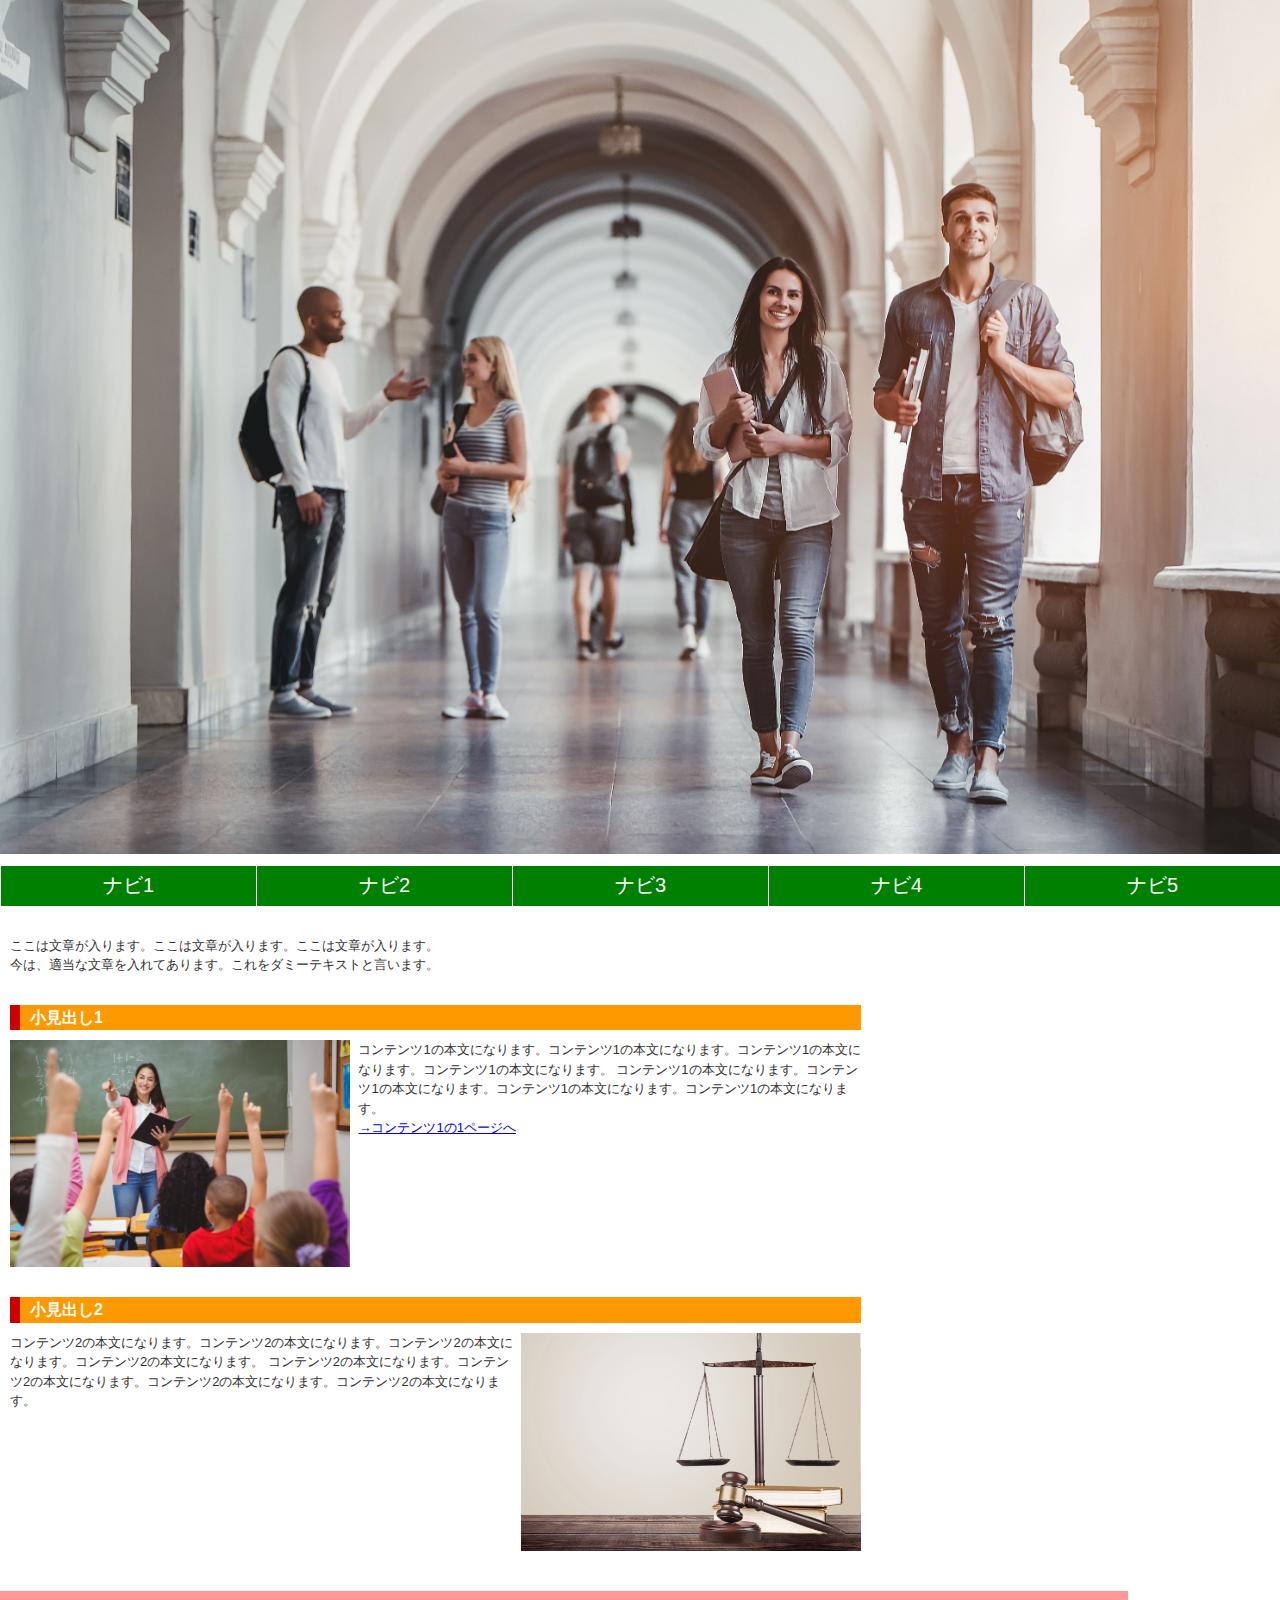
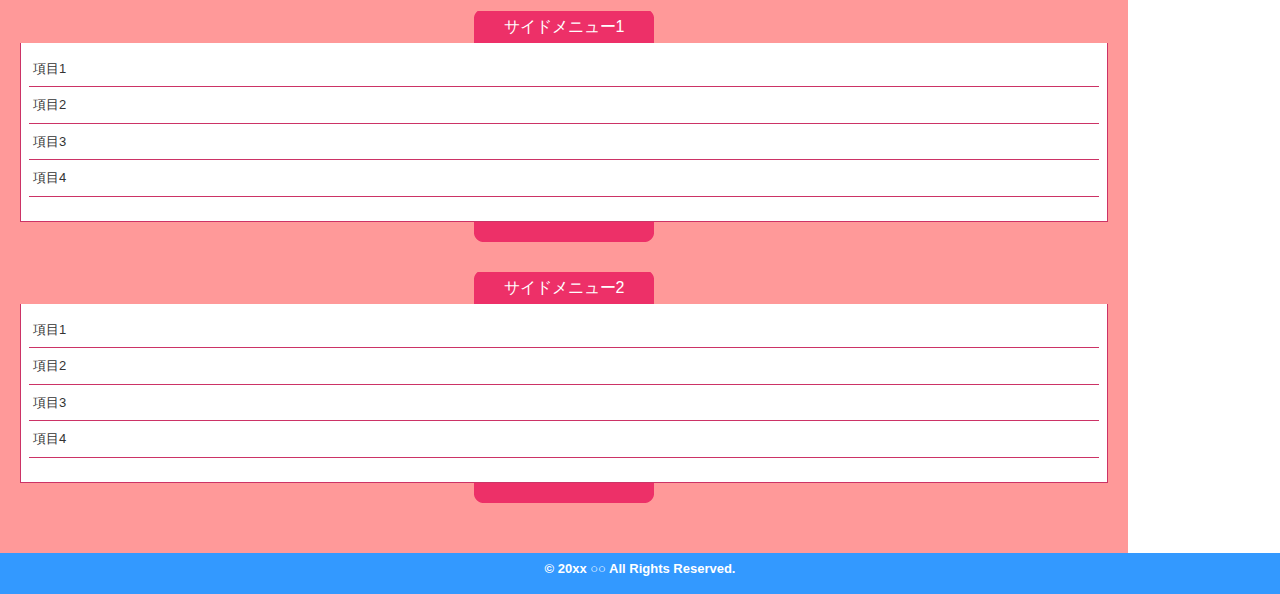
<file: index.html>
<!DOCTYPE html>  
<html lang="ja">
    <head>
        <meta charset="UTF-8">
        <title>HTML/CSSの学習</title>
        <link rel="stylesheet" href="stylesheet.css">
    </head>
    <body>
        <div id="header">
            <h1><a href="index.html"><img id="corridor" src="images/corridor.jpg" alt="大学の廊下" /></a></h1>
        </div>
        <div id="wrapper">
            <div id="nav">
                <ul>
                    <li><a href="home.html">ナビ1</a></li>
                    <li><a href="#">ナビ2</a></li>
                    <li><a href="#">ナビ3</a></li>
                    <li><a href="#">ナビ4</a></li>
                    <li><a href="#">ナビ5</a></li>
                </ul>
            </div>
            <div id="container">
              <div id="main">
                <div class="post">
                  <p>ここは文章が入ります。ここは文章が入ります。ここは文章が入ります。<br />今は、適当な文章を入れてあります。これをダミーテキストと言います。</p>
                </div>
                <div class="post clearfix">
                  <h2>小見出し1</h2>
                  <img class="left" src="images/classroom.jpg" alt="授業風景" />
                  <p>
                    コンテンツ1の本文になります。コンテンツ1の本文になります。コンテンツ1の本文になります。コンテンツ1の本文になります。
                    コンテンツ1の本文になります。コンテンツ1の本文になります。コンテンツ1の本文になります。コンテンツ1の本文になります。
                  </p>
                  <p><a href="#">→コンテンツ1の1ページへ</a></p>
                </div>
                <div class="post clearfix">
                  <h2>小見出し2</h2>
                  <img class="right" src="images/scale.jpg" alt="天秤" />
                  <p>
                    コンテンツ2の本文になります。コンテンツ2の本文になります。コンテンツ2の本文になります。コンテンツ2の本文になります。
                    コンテンツ2の本文になります。コンテンツ2の本文になります。コンテンツ2の本文になります。コンテンツ2の本文になります。
                  </p>
                </div>
              </div>
            </div>
            <div id="side">
              <div class="box">
                <h2>サイドメニュー1</h2>
                <div class="boxBody">
                  <ul>
                    <li>項目1</li>
                    <li>項目2</li>
                    <li>項目3</li>
                    <li>項目4</li>
                  </ul>
                </div>
              </div>
              <div class="box">
                <h2>サイドメニュー2</h2>
                <div class="boxBody">
                  <ul>
                    <li>項目1</li>
                    <li>項目2</li>
                    <li>項目3</li>
                    <li>項目4</li>
                  </ul>
                </div>
              </div>
            </div>
        </div>
        <div id="footer">
            <p>&copy; 20xx ○○ All Rights Reserved.</p>
        </div>
    </body>
</html>
</file>
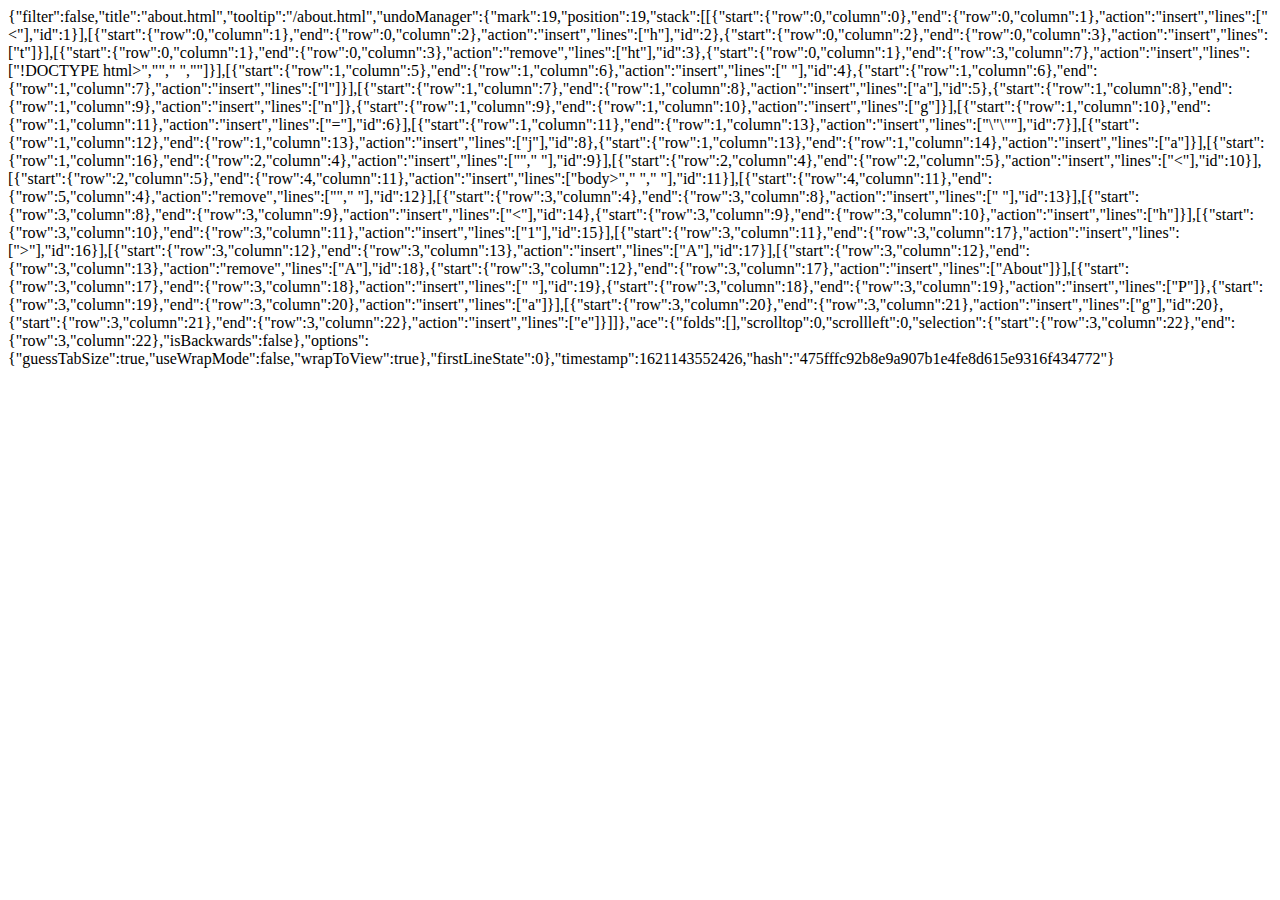
<file: .c9/metadata/environment/about.html>
{"filter":false,"title":"about.html","tooltip":"/about.html","undoManager":{"mark":19,"position":19,"stack":[[{"start":{"row":0,"column":0},"end":{"row":0,"column":1},"action":"insert","lines":["<"],"id":1}],[{"start":{"row":0,"column":1},"end":{"row":0,"column":2},"action":"insert","lines":["h"],"id":2},{"start":{"row":0,"column":2},"end":{"row":0,"column":3},"action":"insert","lines":["t"]}],[{"start":{"row":0,"column":1},"end":{"row":0,"column":3},"action":"remove","lines":["ht"],"id":3},{"start":{"row":0,"column":1},"end":{"row":3,"column":7},"action":"insert","lines":["!DOCTYPE html>","<html>","    ","</html>"]}],[{"start":{"row":1,"column":5},"end":{"row":1,"column":6},"action":"insert","lines":[" "],"id":4},{"start":{"row":1,"column":6},"end":{"row":1,"column":7},"action":"insert","lines":["l"]}],[{"start":{"row":1,"column":7},"end":{"row":1,"column":8},"action":"insert","lines":["a"],"id":5},{"start":{"row":1,"column":8},"end":{"row":1,"column":9},"action":"insert","lines":["n"]},{"start":{"row":1,"column":9},"end":{"row":1,"column":10},"action":"insert","lines":["g"]}],[{"start":{"row":1,"column":10},"end":{"row":1,"column":11},"action":"insert","lines":["="],"id":6}],[{"start":{"row":1,"column":11},"end":{"row":1,"column":13},"action":"insert","lines":["\"\""],"id":7}],[{"start":{"row":1,"column":12},"end":{"row":1,"column":13},"action":"insert","lines":["j"],"id":8},{"start":{"row":1,"column":13},"end":{"row":1,"column":14},"action":"insert","lines":["a"]}],[{"start":{"row":1,"column":16},"end":{"row":2,"column":4},"action":"insert","lines":["","    "],"id":9}],[{"start":{"row":2,"column":4},"end":{"row":2,"column":5},"action":"insert","lines":["<"],"id":10}],[{"start":{"row":2,"column":5},"end":{"row":4,"column":11},"action":"insert","lines":["body>","        ","    </body>"],"id":11}],[{"start":{"row":4,"column":11},"end":{"row":5,"column":4},"action":"remove","lines":["","    "],"id":12}],[{"start":{"row":3,"column":4},"end":{"row":3,"column":8},"action":"insert","lines":["    "],"id":13}],[{"start":{"row":3,"column":8},"end":{"row":3,"column":9},"action":"insert","lines":["<"],"id":14},{"start":{"row":3,"column":9},"end":{"row":3,"column":10},"action":"insert","lines":["h"]}],[{"start":{"row":3,"column":10},"end":{"row":3,"column":11},"action":"insert","lines":["1"],"id":15}],[{"start":{"row":3,"column":11},"end":{"row":3,"column":17},"action":"insert","lines":["></h1>"],"id":16}],[{"start":{"row":3,"column":12},"end":{"row":3,"column":13},"action":"insert","lines":["A"],"id":17}],[{"start":{"row":3,"column":12},"end":{"row":3,"column":13},"action":"remove","lines":["A"],"id":18},{"start":{"row":3,"column":12},"end":{"row":3,"column":17},"action":"insert","lines":["About"]}],[{"start":{"row":3,"column":17},"end":{"row":3,"column":18},"action":"insert","lines":[" "],"id":19},{"start":{"row":3,"column":18},"end":{"row":3,"column":19},"action":"insert","lines":["P"]},{"start":{"row":3,"column":19},"end":{"row":3,"column":20},"action":"insert","lines":["a"]}],[{"start":{"row":3,"column":20},"end":{"row":3,"column":21},"action":"insert","lines":["g"],"id":20},{"start":{"row":3,"column":21},"end":{"row":3,"column":22},"action":"insert","lines":["e"]}]]},"ace":{"folds":[],"scrolltop":0,"scrollleft":0,"selection":{"start":{"row":3,"column":22},"end":{"row":3,"column":22},"isBackwards":false},"options":{"guessTabSize":true,"useWrapMode":false,"wrapToView":true},"firstLineState":0},"timestamp":1621143552426,"hash":"475fffc92b8e9a907b1e4fe8d615e9316f434772"}
</file>
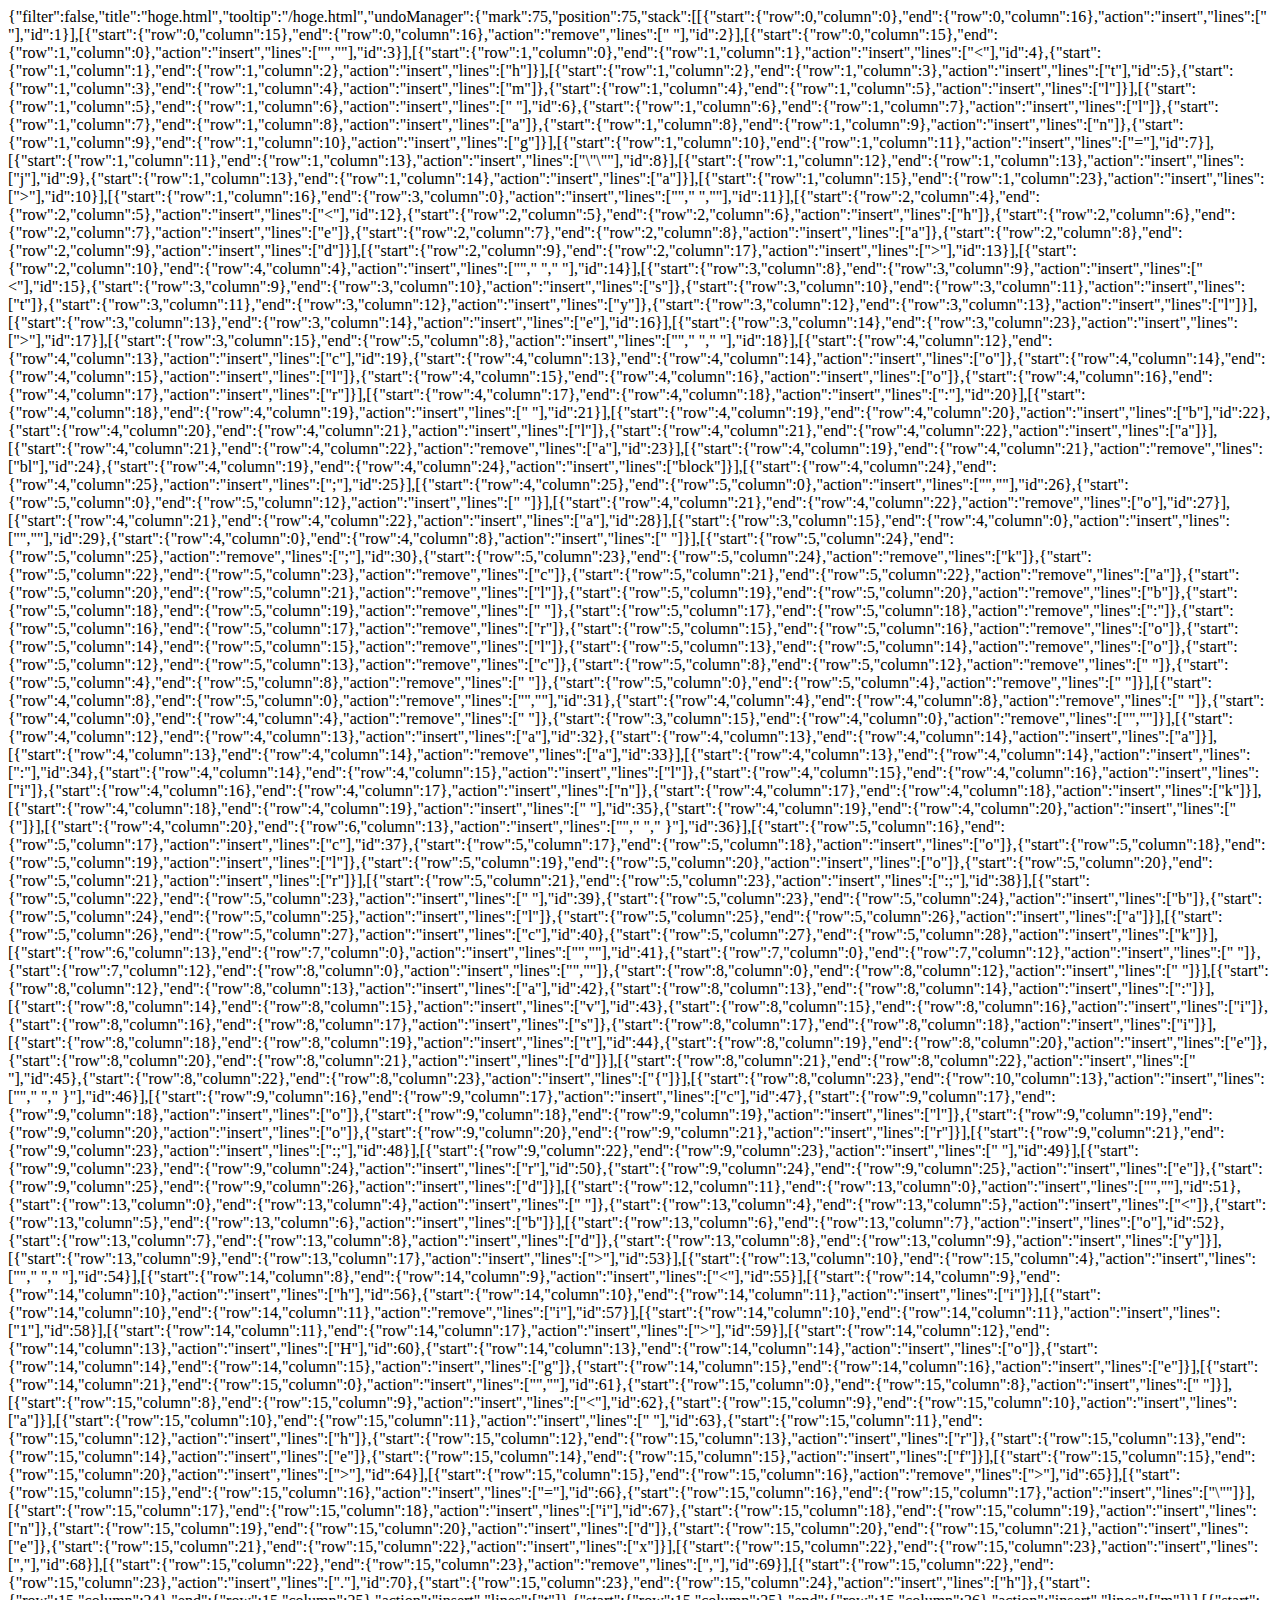
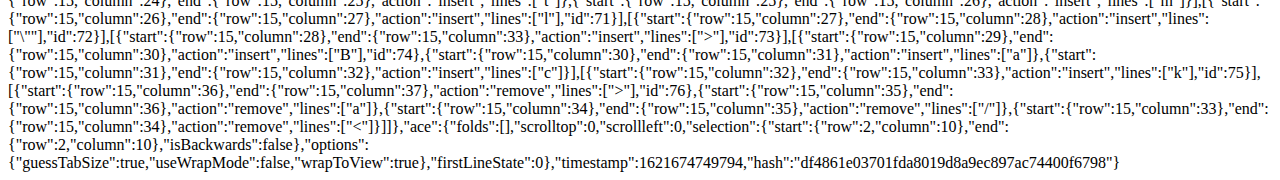
<file: .c9/metadata/environment/hoge.html>
{"filter":false,"title":"hoge.html","tooltip":"/hoge.html","undoManager":{"mark":75,"position":75,"stack":[[{"start":{"row":0,"column":0},"end":{"row":0,"column":16},"action":"insert","lines":["<!DOCTYPE html> "],"id":1}],[{"start":{"row":0,"column":15},"end":{"row":0,"column":16},"action":"remove","lines":[" "],"id":2}],[{"start":{"row":0,"column":15},"end":{"row":1,"column":0},"action":"insert","lines":["",""],"id":3}],[{"start":{"row":1,"column":0},"end":{"row":1,"column":1},"action":"insert","lines":["<"],"id":4},{"start":{"row":1,"column":1},"end":{"row":1,"column":2},"action":"insert","lines":["h"]}],[{"start":{"row":1,"column":2},"end":{"row":1,"column":3},"action":"insert","lines":["t"],"id":5},{"start":{"row":1,"column":3},"end":{"row":1,"column":4},"action":"insert","lines":["m"]},{"start":{"row":1,"column":4},"end":{"row":1,"column":5},"action":"insert","lines":["l"]}],[{"start":{"row":1,"column":5},"end":{"row":1,"column":6},"action":"insert","lines":[" "],"id":6},{"start":{"row":1,"column":6},"end":{"row":1,"column":7},"action":"insert","lines":["l"]},{"start":{"row":1,"column":7},"end":{"row":1,"column":8},"action":"insert","lines":["a"]},{"start":{"row":1,"column":8},"end":{"row":1,"column":9},"action":"insert","lines":["n"]},{"start":{"row":1,"column":9},"end":{"row":1,"column":10},"action":"insert","lines":["g"]}],[{"start":{"row":1,"column":10},"end":{"row":1,"column":11},"action":"insert","lines":["="],"id":7}],[{"start":{"row":1,"column":11},"end":{"row":1,"column":13},"action":"insert","lines":["\"\""],"id":8}],[{"start":{"row":1,"column":12},"end":{"row":1,"column":13},"action":"insert","lines":["j"],"id":9},{"start":{"row":1,"column":13},"end":{"row":1,"column":14},"action":"insert","lines":["a"]}],[{"start":{"row":1,"column":15},"end":{"row":1,"column":23},"action":"insert","lines":["></html>"],"id":10}],[{"start":{"row":1,"column":16},"end":{"row":3,"column":0},"action":"insert","lines":["","    ",""],"id":11}],[{"start":{"row":2,"column":4},"end":{"row":2,"column":5},"action":"insert","lines":["<"],"id":12},{"start":{"row":2,"column":5},"end":{"row":2,"column":6},"action":"insert","lines":["h"]},{"start":{"row":2,"column":6},"end":{"row":2,"column":7},"action":"insert","lines":["e"]},{"start":{"row":2,"column":7},"end":{"row":2,"column":8},"action":"insert","lines":["a"]},{"start":{"row":2,"column":8},"end":{"row":2,"column":9},"action":"insert","lines":["d"]}],[{"start":{"row":2,"column":9},"end":{"row":2,"column":17},"action":"insert","lines":["></head>"],"id":13}],[{"start":{"row":2,"column":10},"end":{"row":4,"column":4},"action":"insert","lines":["","        ","    "],"id":14}],[{"start":{"row":3,"column":8},"end":{"row":3,"column":9},"action":"insert","lines":["<"],"id":15},{"start":{"row":3,"column":9},"end":{"row":3,"column":10},"action":"insert","lines":["s"]},{"start":{"row":3,"column":10},"end":{"row":3,"column":11},"action":"insert","lines":["t"]},{"start":{"row":3,"column":11},"end":{"row":3,"column":12},"action":"insert","lines":["y"]},{"start":{"row":3,"column":12},"end":{"row":3,"column":13},"action":"insert","lines":["l"]}],[{"start":{"row":3,"column":13},"end":{"row":3,"column":14},"action":"insert","lines":["e"],"id":16}],[{"start":{"row":3,"column":14},"end":{"row":3,"column":23},"action":"insert","lines":["></style>"],"id":17}],[{"start":{"row":3,"column":15},"end":{"row":5,"column":8},"action":"insert","lines":["","            ","        "],"id":18}],[{"start":{"row":4,"column":12},"end":{"row":4,"column":13},"action":"insert","lines":["c"],"id":19},{"start":{"row":4,"column":13},"end":{"row":4,"column":14},"action":"insert","lines":["o"]},{"start":{"row":4,"column":14},"end":{"row":4,"column":15},"action":"insert","lines":["l"]},{"start":{"row":4,"column":15},"end":{"row":4,"column":16},"action":"insert","lines":["o"]},{"start":{"row":4,"column":16},"end":{"row":4,"column":17},"action":"insert","lines":["r"]}],[{"start":{"row":4,"column":17},"end":{"row":4,"column":18},"action":"insert","lines":[":"],"id":20}],[{"start":{"row":4,"column":18},"end":{"row":4,"column":19},"action":"insert","lines":[" "],"id":21}],[{"start":{"row":4,"column":19},"end":{"row":4,"column":20},"action":"insert","lines":["b"],"id":22},{"start":{"row":4,"column":20},"end":{"row":4,"column":21},"action":"insert","lines":["l"]},{"start":{"row":4,"column":21},"end":{"row":4,"column":22},"action":"insert","lines":["a"]}],[{"start":{"row":4,"column":21},"end":{"row":4,"column":22},"action":"remove","lines":["a"],"id":23}],[{"start":{"row":4,"column":19},"end":{"row":4,"column":21},"action":"remove","lines":["bl"],"id":24},{"start":{"row":4,"column":19},"end":{"row":4,"column":24},"action":"insert","lines":["block"]}],[{"start":{"row":4,"column":24},"end":{"row":4,"column":25},"action":"insert","lines":[";"],"id":25}],[{"start":{"row":4,"column":25},"end":{"row":5,"column":0},"action":"insert","lines":["",""],"id":26},{"start":{"row":5,"column":0},"end":{"row":5,"column":12},"action":"insert","lines":["            "]}],[{"start":{"row":4,"column":21},"end":{"row":4,"column":22},"action":"remove","lines":["o"],"id":27}],[{"start":{"row":4,"column":21},"end":{"row":4,"column":22},"action":"insert","lines":["a"],"id":28}],[{"start":{"row":3,"column":15},"end":{"row":4,"column":0},"action":"insert","lines":["",""],"id":29},{"start":{"row":4,"column":0},"end":{"row":4,"column":8},"action":"insert","lines":["        "]}],[{"start":{"row":5,"column":24},"end":{"row":5,"column":25},"action":"remove","lines":[";"],"id":30},{"start":{"row":5,"column":23},"end":{"row":5,"column":24},"action":"remove","lines":["k"]},{"start":{"row":5,"column":22},"end":{"row":5,"column":23},"action":"remove","lines":["c"]},{"start":{"row":5,"column":21},"end":{"row":5,"column":22},"action":"remove","lines":["a"]},{"start":{"row":5,"column":20},"end":{"row":5,"column":21},"action":"remove","lines":["l"]},{"start":{"row":5,"column":19},"end":{"row":5,"column":20},"action":"remove","lines":["b"]},{"start":{"row":5,"column":18},"end":{"row":5,"column":19},"action":"remove","lines":[" "]},{"start":{"row":5,"column":17},"end":{"row":5,"column":18},"action":"remove","lines":[":"]},{"start":{"row":5,"column":16},"end":{"row":5,"column":17},"action":"remove","lines":["r"]},{"start":{"row":5,"column":15},"end":{"row":5,"column":16},"action":"remove","lines":["o"]},{"start":{"row":5,"column":14},"end":{"row":5,"column":15},"action":"remove","lines":["l"]},{"start":{"row":5,"column":13},"end":{"row":5,"column":14},"action":"remove","lines":["o"]},{"start":{"row":5,"column":12},"end":{"row":5,"column":13},"action":"remove","lines":["c"]},{"start":{"row":5,"column":8},"end":{"row":5,"column":12},"action":"remove","lines":["    "]},{"start":{"row":5,"column":4},"end":{"row":5,"column":8},"action":"remove","lines":["    "]},{"start":{"row":5,"column":0},"end":{"row":5,"column":4},"action":"remove","lines":["    "]}],[{"start":{"row":4,"column":8},"end":{"row":5,"column":0},"action":"remove","lines":["",""],"id":31},{"start":{"row":4,"column":4},"end":{"row":4,"column":8},"action":"remove","lines":["    "]},{"start":{"row":4,"column":0},"end":{"row":4,"column":4},"action":"remove","lines":["    "]},{"start":{"row":3,"column":15},"end":{"row":4,"column":0},"action":"remove","lines":["",""]}],[{"start":{"row":4,"column":12},"end":{"row":4,"column":13},"action":"insert","lines":["a"],"id":32},{"start":{"row":4,"column":13},"end":{"row":4,"column":14},"action":"insert","lines":["a"]}],[{"start":{"row":4,"column":13},"end":{"row":4,"column":14},"action":"remove","lines":["a"],"id":33}],[{"start":{"row":4,"column":13},"end":{"row":4,"column":14},"action":"insert","lines":[":"],"id":34},{"start":{"row":4,"column":14},"end":{"row":4,"column":15},"action":"insert","lines":["l"]},{"start":{"row":4,"column":15},"end":{"row":4,"column":16},"action":"insert","lines":["i"]},{"start":{"row":4,"column":16},"end":{"row":4,"column":17},"action":"insert","lines":["n"]},{"start":{"row":4,"column":17},"end":{"row":4,"column":18},"action":"insert","lines":["k"]}],[{"start":{"row":4,"column":18},"end":{"row":4,"column":19},"action":"insert","lines":[" "],"id":35},{"start":{"row":4,"column":19},"end":{"row":4,"column":20},"action":"insert","lines":["{"]}],[{"start":{"row":4,"column":20},"end":{"row":6,"column":13},"action":"insert","lines":["","                ","            }"],"id":36}],[{"start":{"row":5,"column":16},"end":{"row":5,"column":17},"action":"insert","lines":["c"],"id":37},{"start":{"row":5,"column":17},"end":{"row":5,"column":18},"action":"insert","lines":["o"]},{"start":{"row":5,"column":18},"end":{"row":5,"column":19},"action":"insert","lines":["l"]},{"start":{"row":5,"column":19},"end":{"row":5,"column":20},"action":"insert","lines":["o"]},{"start":{"row":5,"column":20},"end":{"row":5,"column":21},"action":"insert","lines":["r"]}],[{"start":{"row":5,"column":21},"end":{"row":5,"column":23},"action":"insert","lines":[":;"],"id":38}],[{"start":{"row":5,"column":22},"end":{"row":5,"column":23},"action":"insert","lines":[" "],"id":39},{"start":{"row":5,"column":23},"end":{"row":5,"column":24},"action":"insert","lines":["b"]},{"start":{"row":5,"column":24},"end":{"row":5,"column":25},"action":"insert","lines":["l"]},{"start":{"row":5,"column":25},"end":{"row":5,"column":26},"action":"insert","lines":["a"]}],[{"start":{"row":5,"column":26},"end":{"row":5,"column":27},"action":"insert","lines":["c"],"id":40},{"start":{"row":5,"column":27},"end":{"row":5,"column":28},"action":"insert","lines":["k"]}],[{"start":{"row":6,"column":13},"end":{"row":7,"column":0},"action":"insert","lines":["",""],"id":41},{"start":{"row":7,"column":0},"end":{"row":7,"column":12},"action":"insert","lines":["            "]},{"start":{"row":7,"column":12},"end":{"row":8,"column":0},"action":"insert","lines":["",""]},{"start":{"row":8,"column":0},"end":{"row":8,"column":12},"action":"insert","lines":["            "]}],[{"start":{"row":8,"column":12},"end":{"row":8,"column":13},"action":"insert","lines":["a"],"id":42},{"start":{"row":8,"column":13},"end":{"row":8,"column":14},"action":"insert","lines":[":"]}],[{"start":{"row":8,"column":14},"end":{"row":8,"column":15},"action":"insert","lines":["v"],"id":43},{"start":{"row":8,"column":15},"end":{"row":8,"column":16},"action":"insert","lines":["i"]},{"start":{"row":8,"column":16},"end":{"row":8,"column":17},"action":"insert","lines":["s"]},{"start":{"row":8,"column":17},"end":{"row":8,"column":18},"action":"insert","lines":["i"]}],[{"start":{"row":8,"column":18},"end":{"row":8,"column":19},"action":"insert","lines":["t"],"id":44},{"start":{"row":8,"column":19},"end":{"row":8,"column":20},"action":"insert","lines":["e"]},{"start":{"row":8,"column":20},"end":{"row":8,"column":21},"action":"insert","lines":["d"]}],[{"start":{"row":8,"column":21},"end":{"row":8,"column":22},"action":"insert","lines":[" "],"id":45},{"start":{"row":8,"column":22},"end":{"row":8,"column":23},"action":"insert","lines":["{"]}],[{"start":{"row":8,"column":23},"end":{"row":10,"column":13},"action":"insert","lines":["","                ","            }"],"id":46}],[{"start":{"row":9,"column":16},"end":{"row":9,"column":17},"action":"insert","lines":["c"],"id":47},{"start":{"row":9,"column":17},"end":{"row":9,"column":18},"action":"insert","lines":["o"]},{"start":{"row":9,"column":18},"end":{"row":9,"column":19},"action":"insert","lines":["l"]},{"start":{"row":9,"column":19},"end":{"row":9,"column":20},"action":"insert","lines":["o"]},{"start":{"row":9,"column":20},"end":{"row":9,"column":21},"action":"insert","lines":["r"]}],[{"start":{"row":9,"column":21},"end":{"row":9,"column":23},"action":"insert","lines":[":;"],"id":48}],[{"start":{"row":9,"column":22},"end":{"row":9,"column":23},"action":"insert","lines":[" "],"id":49}],[{"start":{"row":9,"column":23},"end":{"row":9,"column":24},"action":"insert","lines":["r"],"id":50},{"start":{"row":9,"column":24},"end":{"row":9,"column":25},"action":"insert","lines":["e"]},{"start":{"row":9,"column":25},"end":{"row":9,"column":26},"action":"insert","lines":["d"]}],[{"start":{"row":12,"column":11},"end":{"row":13,"column":0},"action":"insert","lines":["",""],"id":51},{"start":{"row":13,"column":0},"end":{"row":13,"column":4},"action":"insert","lines":["    "]},{"start":{"row":13,"column":4},"end":{"row":13,"column":5},"action":"insert","lines":["<"]},{"start":{"row":13,"column":5},"end":{"row":13,"column":6},"action":"insert","lines":["b"]}],[{"start":{"row":13,"column":6},"end":{"row":13,"column":7},"action":"insert","lines":["o"],"id":52},{"start":{"row":13,"column":7},"end":{"row":13,"column":8},"action":"insert","lines":["d"]},{"start":{"row":13,"column":8},"end":{"row":13,"column":9},"action":"insert","lines":["y"]}],[{"start":{"row":13,"column":9},"end":{"row":13,"column":17},"action":"insert","lines":["></body>"],"id":53}],[{"start":{"row":13,"column":10},"end":{"row":15,"column":4},"action":"insert","lines":["","        ","    "],"id":54}],[{"start":{"row":14,"column":8},"end":{"row":14,"column":9},"action":"insert","lines":["<"],"id":55}],[{"start":{"row":14,"column":9},"end":{"row":14,"column":10},"action":"insert","lines":["h"],"id":56},{"start":{"row":14,"column":10},"end":{"row":14,"column":11},"action":"insert","lines":["i"]}],[{"start":{"row":14,"column":10},"end":{"row":14,"column":11},"action":"remove","lines":["i"],"id":57}],[{"start":{"row":14,"column":10},"end":{"row":14,"column":11},"action":"insert","lines":["1"],"id":58}],[{"start":{"row":14,"column":11},"end":{"row":14,"column":17},"action":"insert","lines":["></h1>"],"id":59}],[{"start":{"row":14,"column":12},"end":{"row":14,"column":13},"action":"insert","lines":["H"],"id":60},{"start":{"row":14,"column":13},"end":{"row":14,"column":14},"action":"insert","lines":["o"]},{"start":{"row":14,"column":14},"end":{"row":14,"column":15},"action":"insert","lines":["g"]},{"start":{"row":14,"column":15},"end":{"row":14,"column":16},"action":"insert","lines":["e"]}],[{"start":{"row":14,"column":21},"end":{"row":15,"column":0},"action":"insert","lines":["",""],"id":61},{"start":{"row":15,"column":0},"end":{"row":15,"column":8},"action":"insert","lines":["        "]}],[{"start":{"row":15,"column":8},"end":{"row":15,"column":9},"action":"insert","lines":["<"],"id":62},{"start":{"row":15,"column":9},"end":{"row":15,"column":10},"action":"insert","lines":["a"]}],[{"start":{"row":15,"column":10},"end":{"row":15,"column":11},"action":"insert","lines":[" "],"id":63},{"start":{"row":15,"column":11},"end":{"row":15,"column":12},"action":"insert","lines":["h"]},{"start":{"row":15,"column":12},"end":{"row":15,"column":13},"action":"insert","lines":["r"]},{"start":{"row":15,"column":13},"end":{"row":15,"column":14},"action":"insert","lines":["e"]},{"start":{"row":15,"column":14},"end":{"row":15,"column":15},"action":"insert","lines":["f"]}],[{"start":{"row":15,"column":15},"end":{"row":15,"column":20},"action":"insert","lines":["></a>"],"id":64}],[{"start":{"row":15,"column":15},"end":{"row":15,"column":16},"action":"remove","lines":[">"],"id":65}],[{"start":{"row":15,"column":15},"end":{"row":15,"column":16},"action":"insert","lines":["="],"id":66},{"start":{"row":15,"column":16},"end":{"row":15,"column":17},"action":"insert","lines":["\""]}],[{"start":{"row":15,"column":17},"end":{"row":15,"column":18},"action":"insert","lines":["i"],"id":67},{"start":{"row":15,"column":18},"end":{"row":15,"column":19},"action":"insert","lines":["n"]},{"start":{"row":15,"column":19},"end":{"row":15,"column":20},"action":"insert","lines":["d"]},{"start":{"row":15,"column":20},"end":{"row":15,"column":21},"action":"insert","lines":["e"]},{"start":{"row":15,"column":21},"end":{"row":15,"column":22},"action":"insert","lines":["x"]}],[{"start":{"row":15,"column":22},"end":{"row":15,"column":23},"action":"insert","lines":[","],"id":68}],[{"start":{"row":15,"column":22},"end":{"row":15,"column":23},"action":"remove","lines":[","],"id":69}],[{"start":{"row":15,"column":22},"end":{"row":15,"column":23},"action":"insert","lines":["."],"id":70},{"start":{"row":15,"column":23},"end":{"row":15,"column":24},"action":"insert","lines":["h"]},{"start":{"row":15,"column":24},"end":{"row":15,"column":25},"action":"insert","lines":["t"]},{"start":{"row":15,"column":25},"end":{"row":15,"column":26},"action":"insert","lines":["m"]}],[{"start":{"row":15,"column":26},"end":{"row":15,"column":27},"action":"insert","lines":["l"],"id":71}],[{"start":{"row":15,"column":27},"end":{"row":15,"column":28},"action":"insert","lines":["\""],"id":72}],[{"start":{"row":15,"column":28},"end":{"row":15,"column":33},"action":"insert","lines":["></a>"],"id":73}],[{"start":{"row":15,"column":29},"end":{"row":15,"column":30},"action":"insert","lines":["B"],"id":74},{"start":{"row":15,"column":30},"end":{"row":15,"column":31},"action":"insert","lines":["a"]},{"start":{"row":15,"column":31},"end":{"row":15,"column":32},"action":"insert","lines":["c"]}],[{"start":{"row":15,"column":32},"end":{"row":15,"column":33},"action":"insert","lines":["k"],"id":75}],[{"start":{"row":15,"column":36},"end":{"row":15,"column":37},"action":"remove","lines":[">"],"id":76},{"start":{"row":15,"column":35},"end":{"row":15,"column":36},"action":"remove","lines":["a"]},{"start":{"row":15,"column":34},"end":{"row":15,"column":35},"action":"remove","lines":["/"]},{"start":{"row":15,"column":33},"end":{"row":15,"column":34},"action":"remove","lines":["<"]}]]},"ace":{"folds":[],"scrolltop":0,"scrollleft":0,"selection":{"start":{"row":2,"column":10},"end":{"row":2,"column":10},"isBackwards":false},"options":{"guessTabSize":true,"useWrapMode":false,"wrapToView":true},"firstLineState":0},"timestamp":1621674749794,"hash":"df4861e03701fda8019d8a9ec897ac74400f6798"}
</file>
<file: stylesheet.css>
@charset "utf-8";

body {
	margin: 0;
	padding: 0;
	font-family: "ヒラギノ角ゴ Pro W3", "Hiragino Kaku Gothic Pro", "メイリオ", Meiryo, Osaka, "ＭＳ Ｐゴシック", "MS PGothic", sans-serif;
	color: #333;
	font-size: 13px;
	line-height: 150%;
}

/* -------------------- wrapper -------------------- */
#wrapper {
    width: 100%;
    margin: auto;
    padding: 0px;
    border: 0px;
    background-color: #FFF;	
    top: 10px;
    position: relative;
}

/* -------------------- header -------------------- */
#header {
	width: 100%;
}
#header h1 {
	margin: 0;
	padding: 0;
}

#corridor {
	width: 100%;
	height: auto;
}

/* -------------------- footer -------------------- */
#footer {
	clear: both;
	width: 100%;
	padding: 3px 0 3px 0;
	background: #39F;
	color: #FFF;
	font-weight: bold;
	text-align: center;
}

/* -------------------- nav -------------------- */
#nav {
	width: 100%;
}
#nav ul {
    display: flex;
	margin: 0;
	padding: 0;
	list-style-type: none;
}
#nav ul li {
	width: 20%;
	text-align: center;
}
#nav ul li a {
	display: block;
	height: 20px;
	margin: 0;
	padding: 10px;
	color: #FFF;
	font-size: 20px;
	text-decoration: none;
	background-color: green;
    border-left: 1px solid white;
}

#nav ul li a:hover {
    filter: drop-shadow(10px 10px 10px black);
}

/* -------------------- container -------------------- */
#container {
    width: 100%;
    margin: auto;
    padding: auto;
    padding-top: 20px;
    clear: both;
    display: grid;
    grid-template-columns: 70vw 30vw;
}
/* -------------------- main -------------------- */
#main {
    width: 95%;
    padding: 10px 30px 10px 10px;
}
#main h2 {
    margin: 0 0 10px 0;
    padding: 3px 10px 3px 10px;
    color: #FFF;
    font-size: 16px;
    border-left: solid 10px #C00;
    background: #F90 right top repeat-y;
}
#main p {
    margin: 0;
    padding: 0;
}
#main .post {
    margin: 0 0 30px 0;
}

#main .post img.right {
    margin: 0 0 0 8px;
}
#main .post img.left {
    margin: 0 8px 0 0;
}

.right {
    float: right;
    width: 40%;
    height: auto;
}
.left {
    float: left;
    width: 40%;
    height: auto;
}

/* -------------------- clearfix -------------------- */
.clearfix {
    zoom: 1;
}
.clearfix:after {
    content: "";
    display: block;
    clear: both;
}

/* -------------------- side -------------------- */
#side {
    width: 85%;
    padding: 20px;
    background-color: #F99;
}
#side .box {
    margin: 0 auto 30px auto;
    padding: 0 0 20px 0;
    background: url(images/side_box.png) bottom no-repeat;
}
#side .box h2 {
    margin: 0;
    padding: 8px;
    text-align: center;
    color: #fff;
    font-size: 16px;
    line-height: 16px;
    font-weight: normal;
    background: url(images/side_box_h2.png) center no-repeat;
}
#side .box .boxBody {
    padding: 8px;
    border-right: solid 1px #C36;
    border-bottom: solid 1px #C36;
    border-left: solid 1px #C36;
    background: #fff;
}
#side .box .boxBody ul {
    margin: 0 0 16px 0;
    padding: 0;
}
#side .box .boxBody ul li {
    padding: 8px 0 8px 4px;
    list-style: none;
    border-bottom: solid 1px #C36;
}

#side .box .boxBody ul li:hover {
	padding: 8px 0 8px 4px;
	list-style: none;
	border-bottom: solid 1px #C36;
	box-shadow: 0px 4px 4px rgba(0, 0, 0, 0.3);
}
</file>
